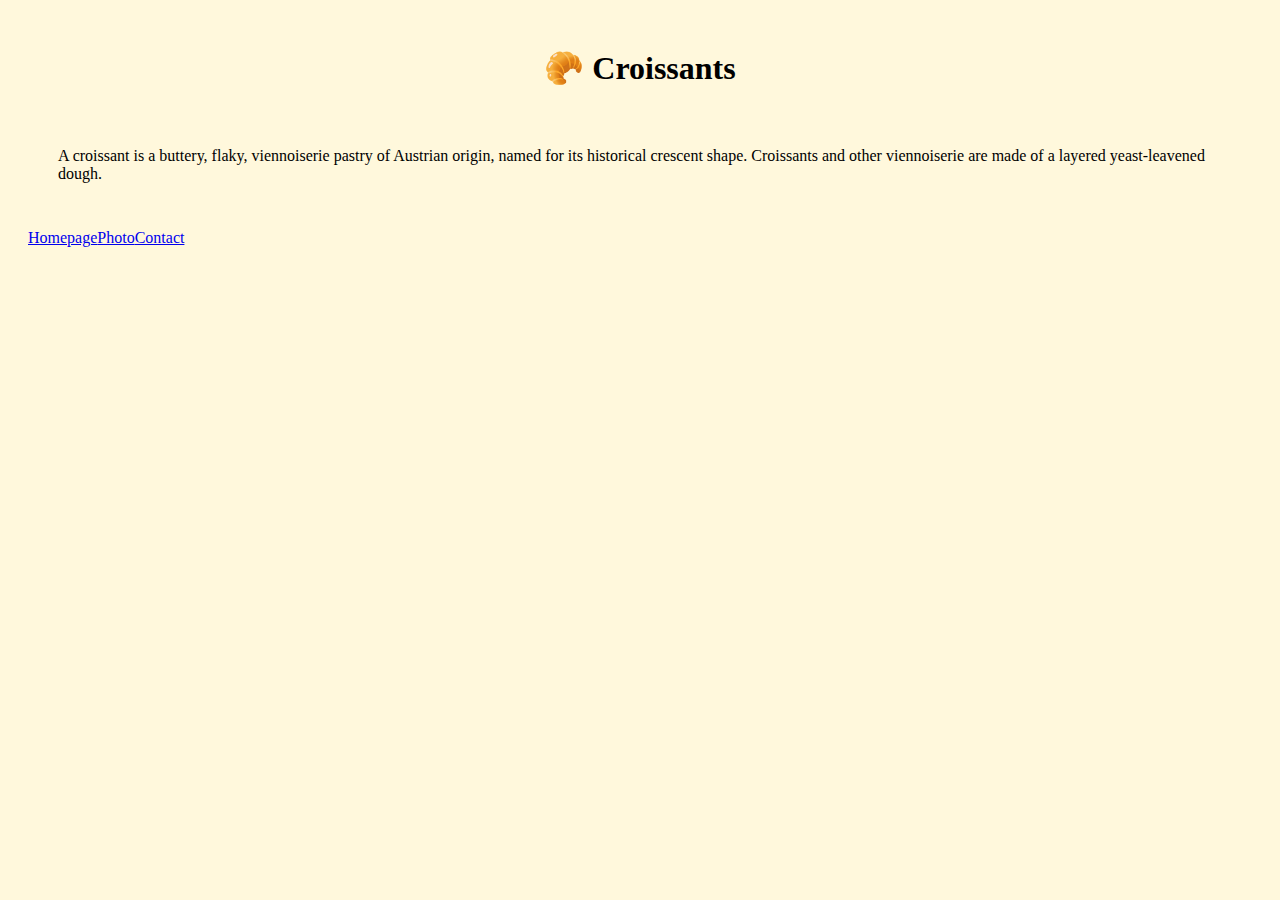
<file: index.html>
<!DOCTYPE html>
<html lang="en">

<head>
    <meta charset="UTF-8">
    <meta http-equiv="X-UA-Compatible" content="IE=edge">
    <meta name="viewport" content="width=device-width, initial-scale=1.0">
    <meta name="description" content="croissant.com gives information about croissants and where to order them">
    <link rel="stylesheet" href="/css/styles.css">
    <link href="https://cdn.jsdelivr.net/npm/bootstrap@5.1.0/dist/css/bootstrap.min.css" rel="stylesheet"
        integrity="sha384-KyZXEAg3QhqLMpG8r+8fhAXLRk2vvoC2f3B09zVXn8CA5QIVfZOJ3BCsw2P0p/We" crossorigin="anonymous">
    <title>All about croissants | croissant.com</title>
</head>

<body>
    <H1>
        🥐 Croissants
    </H1>
    <p>
        A croissant is a buttery, flaky, viennoiserie pastry of Austrian origin, named for its historical crescent
        shape. Croissants and other viennoiserie are made of a layered yeast-leavened dough.
    </p>
    <footer class="d-flex justify-content-evenly">
        <a href="/">Homepage</a>
        <a href="/photo.html">Photo</a>
        <a href="/contact.html">Contact</a>
    </footer>
</body>

</html>
</file>
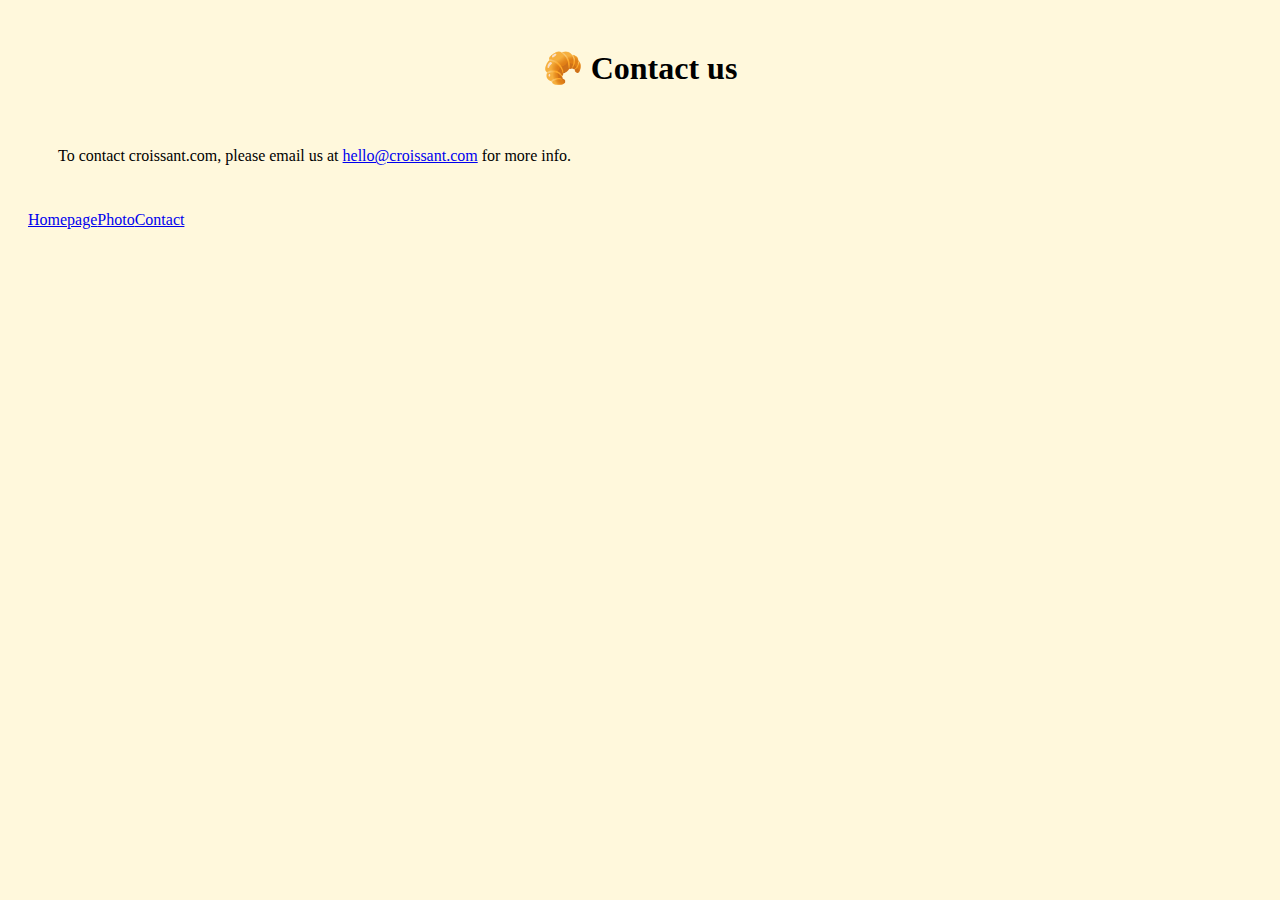
<file: contact.html>
<!DOCTYPE html>
<html lang="en">

<head>
    <meta charset="UTF-8">
    <meta http-equiv="X-UA-Compatible" content="IE=edge">
    <meta name="viewport" content="width=device-width, initial-scale=1.0">
    <meta name="description" content="croissant.com gives information about croissants and where to order them">
    <link rel="stylesheet" href="/css/styles.css">
    <link href="https://cdn.jsdelivr.net/npm/bootstrap@5.1.0/dist/css/bootstrap.min.css" rel="stylesheet"
        integrity="sha384-KyZXEAg3QhqLMpG8r+8fhAXLRk2vvoC2f3B09zVXn8CA5QIVfZOJ3BCsw2P0p/We" crossorigin="anonymous">
    <title>Contact croissant.com</title>
</head>

<body>
    <h1>🥐 Contact us</h1>
    <p class="text-center">
        To contact croissant.com, please email us at
        <a href="mailto:hello@croissant.com">hello@croissant.com</a> for more info.
    </p>
    <footer class="d-flex justify-content-evenly">
        <a href="/">Homepage</a>
        <a href="/photo.html">Photo</a>
        <a href="/contact.html">Contact</a>
    </footer>
</body>

</html>
</file>
<file: css/styles.css>
body {
    padding: 20px;
    background: cornsilk !important;
    }
h1 {
    text-align: center;
    display: block;
    font-size: 2em;
    margin-bottom: 30px !important;
}
p {
    padding: 30px;
}
footer {
    display: flex;
}
.img-fluid {
    max-width: 50% !important;
    height: auto;
    display: block;
    text-align: center;
    margin: auto;  
    margin-bottom: 30px !important;
}
</file>
